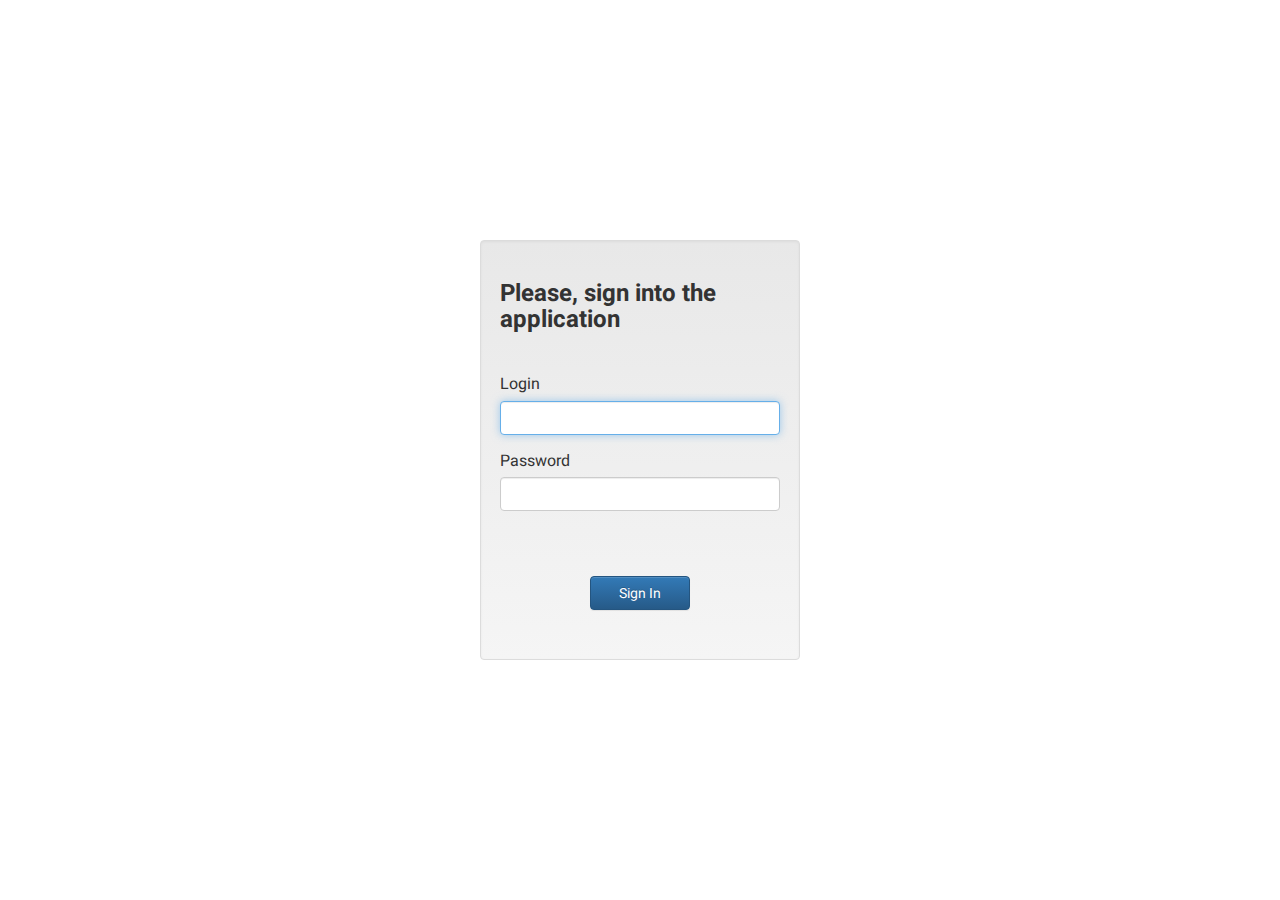
<file: tests/net/java/lohttp/content/index.html>
<!DOCTYPE html>
<html ng-app = "main">
<head lang = "en">
  <meta charset = "UTF-8"/>
  <meta name = "Viewport" content = "width=device-width,initial-scale=1,user-scalable=no"/>

  <title>Static Response Test</title>

  <link rel = "stylesheet" type = "text/css" href = "styles/app.css">
  <script type = "application/javascript" src = "scripts/jquery.js"></script>
  <script type = "application/javascript" src = "scripts/angular.js"></script>
  <script type = "application/javascript" src = "scripts/velocity.js"></script>
  <script type = "application/javascript" src = "scripts/zet.js"></script>
  <script type = "application/javascript" src = "scripts/anger.js"></script>
  <script type = "application/javascript" src = "scripts/app.js"></script>
</head>
<body ng-controller = "root">

  <ng-include src = "'pages/login.html'"></ng-include>
  <ng-include src = "'pages/welcome.html'"></ng-include>

</body>
</html>
</file>
<file: tests/net/java/lohttp/content/styles/app.css>
@charset "UTF-8";

@import 'fonts/roboto.css';
@import 'bootstrap.css';
@import 'bootstrap-theme.css';


/* General Styles */

html, body
{
  font-family: 'Roboto' !important;
}

html, body
{
  width: 100%;
  height: 100%;
  overflow: hidden;
}

label
{
  font-size: 16px;
  font-weight: normal;
}


/* Login Page */

.login-page
{
  position: absolute;
  width: 320px;
  height: 420px;
  left: 50%;
  top: 50%;
  margin: -210px 0 0 -160px;
}

.login-page .form-group:nth-child(1)
{
  margin-top: 40px;
}

.login-page .btn
{
  margin: 50px 0 0 -5rem;
  left: 50%;
  position: relative;
  min-width: 10rem;
}

.login-page .form-group.has-error .form-control::-moz-placeholder
{
   color: #a94442;
}

.login-page .form-group.has-error .form-control::-webkit-input-placeholder
{
   color: #a94442;
}

@media (max-height: 480px) and (min-width: 480px)
{
  .login-page
  {
    width: 420px;
    height: 210px;
    margin: -105px 0 0 -210px;
  }

  .login-page h3
  {
    margin-top: 0;
  }

  .login-page label
  {
    display: inline-block;
    width: 9rem;
  }

  .login-page .form-group
  {
    white-space: nowrap;
  }

  .login-page .form-control
  {
    display: inline-block;
    width: calc(100% - 9rem);
  }

  .login-page .form-group:nth-child(1)
  {
    margin-top: 15px;
  }

  .login-page .btn
  {
    margin: 0;
    left: inherit;
    position: inherit;
    min-width: 10rem;
    float: right;
  }
}
</file>
